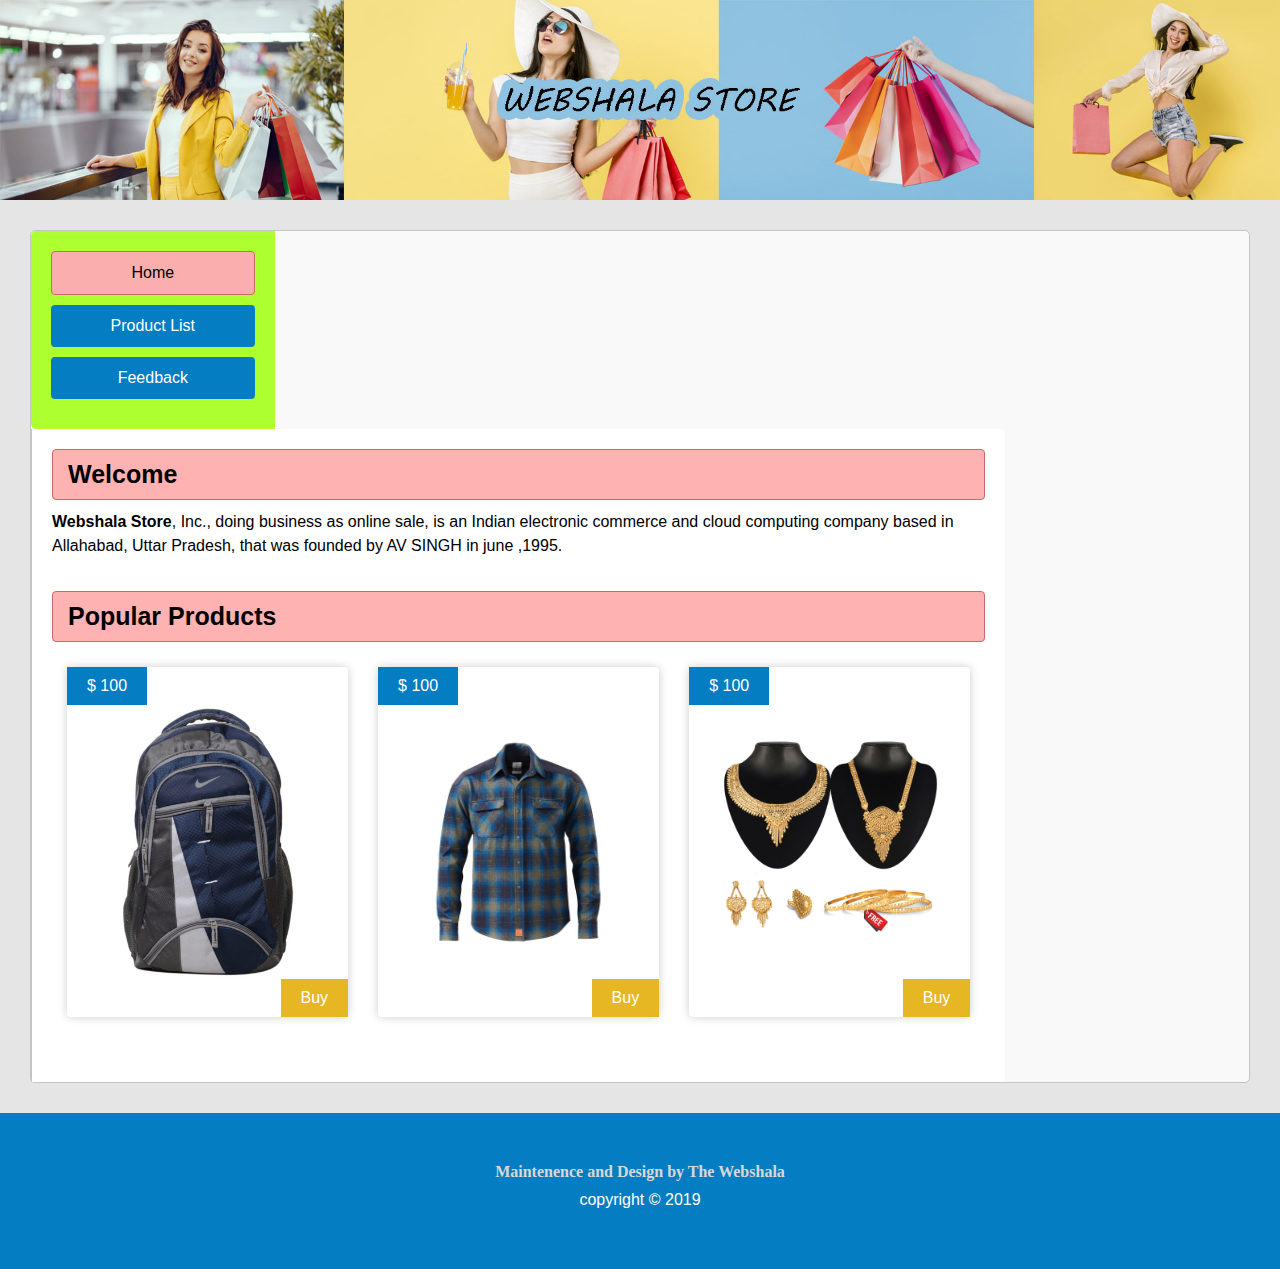
<file: index.html>
<html>
<head>
     <title>MY SHOP</title>
     <meta name="viewport" content="width=device-width, initial-scale=1">
	 <link rel="stylesheet" href="css/style.css" type="text/css">
</head>
<body>

 <!-- Start Header   -->
  <div class="header">
  	 <img src="images/header.jpg" alt="header">
  </div>
 <!-- End Header  -->

 <!-- Content Wrapper Start-->
  <div class="content-wrapper">
  	<div class="container">
  		<!-- Start Nav -->
  		<div class="nav">
  			<a href="index.html" class="active">Home</a>
  			<a href="product-list.html">Product List</a>
  			<a href="feedback.html">Feedback</a>
  		</div>
  		<!-- End Nav -->
        
        <!-- Start Content -->
        <div class="content">
        	<h2 class="heading">Welcome</h2>
        	<p><strong>Webshala Store</strong>, Inc., doing business as online sale, is an Indian electronic commerce and cloud computing company based in Allahabad, Uttar Pradesh, that was founded by AV SINGH in june ,1995.</p>
            <br/>
            
            <h2 class="heading">Popular Products</h2>

            <div class="products">
            	<div class="box">
            		<img src="images/product1.jpg" alt="product" />
            		<div class="price">
            			$ 100
            		</div>
            		<a href="" class="buy">Buy</a>
            	</div>
            	<div class="box">
            		<img src="images/product2.jpg" alt="product" />
            		<div class="price">
            			$ 100
            		</div>
            		<a href="" class="buy">Buy</a>
            	</div>
            	<div class="box">
            		<img src="images/product3.jpg" alt="product" />
            		<div class="price">
            			$ 100
            		</div>
            		<a href="" class="buy">Buy</a>
            	</div>
            </div>
        </div>
        <!-- End Content -->
  	</div>
  </div>
 <!-- Content Wrapper End-->

 <div class="footer">
 	<h5>Maintenence and Design by The Webshala</h5>
 	<p>copyright &copy; 2019</p>
 </div>

</body>
</html>
</file>
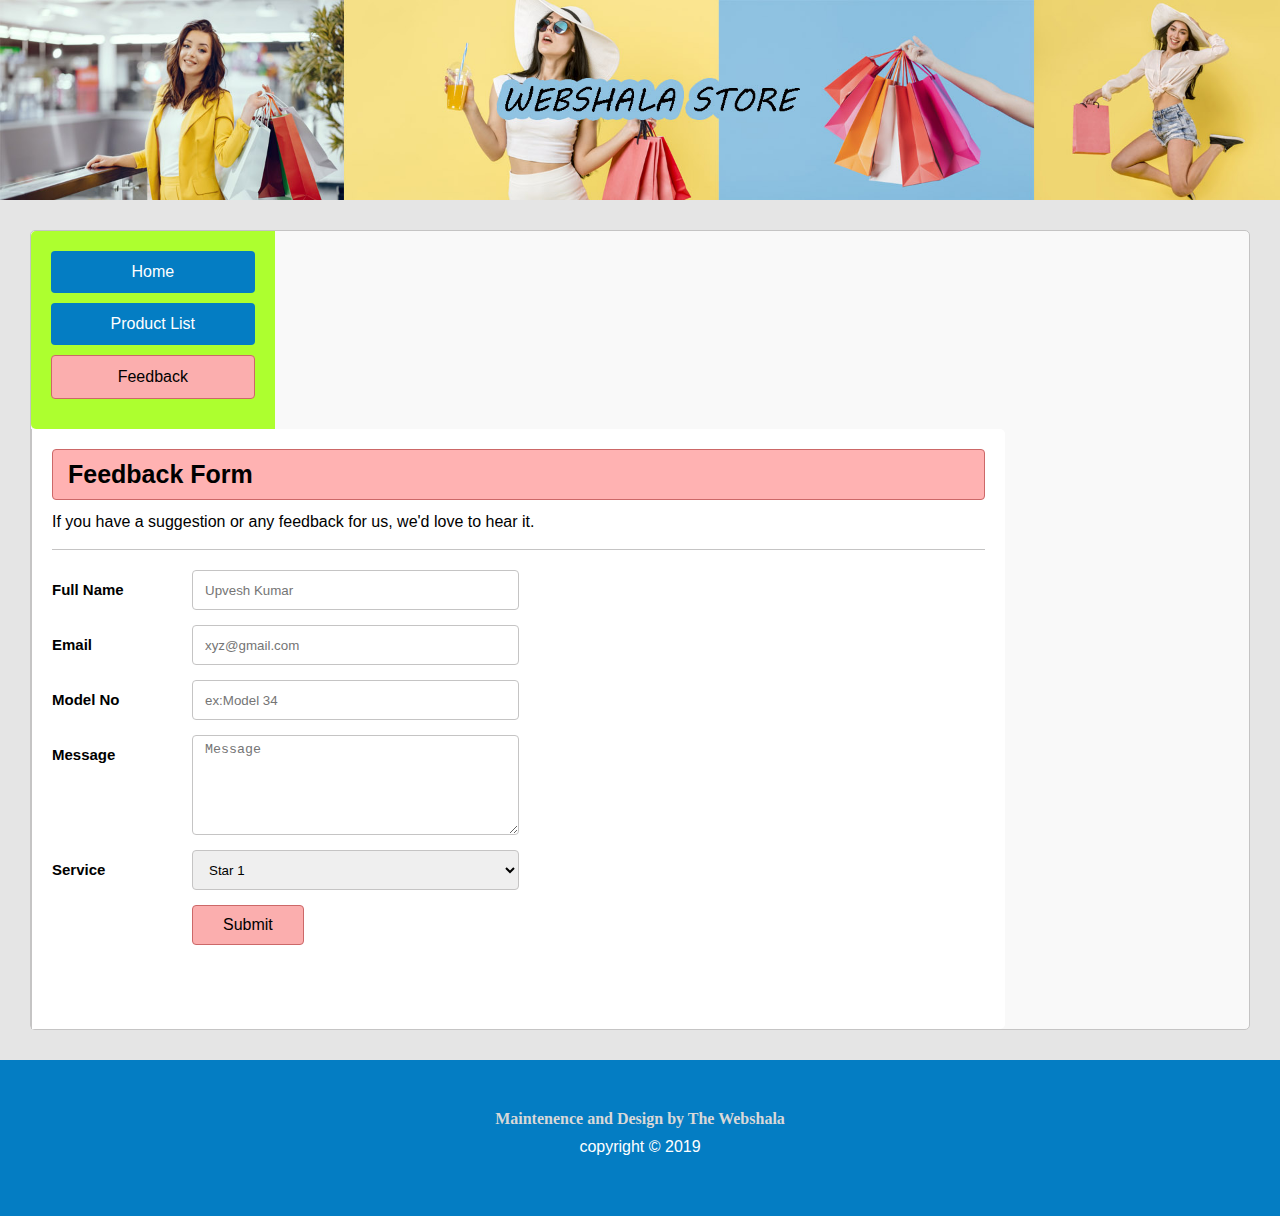
<file: feedback.html>
<html>
<head>
     <title>Feedback</title>
     <meta name="viewport" content="width=device-width, initial-scale=1">
	 <link rel="stylesheet" href="css/style.css" type="text/css">
</head>
<body>

 <!-- Start Header   -->
  <div class="header">
  	 <img src="images/header.jpg" alt="header">
  </div>
 <!-- End Header  -->

 <!-- Content Wrapper Start-->
  <div class="content-wrapper">
  	<div class="container">
  		<!-- Start Nav -->
  		<div class="nav">
  			<a href="index.html">Home</a>
  			<a href="product-list.html">Product List</a>
  			<a href="feedback.html" class="active">Feedback</a>
  		</div>
  		<!-- End Nav -->
        
        <!-- Start Content -->
        <div class="content">

            <h2 class="heading">Feedback Form</h2>
            <p>If you have a suggestion or any feedback for us, we'd love to hear it.</p>

            <div class="feedback-form">
            	 <form>
                 <div class="row"> 
                    <div class="label">
                       Full Name
                    </div>
                    <div class="input">
                      <input type="text" class="form-control" placeholder="Upvesh Kumar">
                    </div>
                 </div>

                 <div class="row"> 
                    <div class="label">
                       Email
                    </div>
                    <div class="input">
                      <input type="email" class="form-control" placeholder="xyz@gmail.com">
                    </div>
                 </div>
                 <div class="row"> 
                    <div class="label">
                       Model No
                    </div>
                    <div class="input">
                      <input type="text" class="form-control" placeholder="ex:Model 34">
                    </div>
                 </div>
                 <div class="row"> 
                    <div class="label">
                       Message
                    </div>
                    <div class="input">
                      <textarea class="form-control" placeholder="Message"></textarea>
                    </div>
                 </div>
                 <div class="row"> 
                    <div class="label">
                       Service 
                    </div>
                    <div class="input">
                      <select class="form-control">
                         <option value="star1">Star 1</option>
                         <option value="star2">Star 2</option>
                         <option value="star3">Star 3</option>
                         <option value="star4">Star 4</option>
                         <option value="star5">Star 5</option>
                      </select>
                    </div>
                 </div>
                 <div class="row"> 
                    <div class="label">
                       
                    </div>
                    <div class="input">
                      <button type="submit" class="btn">Submit</button>
                    </div>
                 </div>
               </form>
            </div>
        </div>
        <!-- End Content -->
  	</div>
  </div>
 <!-- Content Wrapper End-->

 <div class="footer">
 	<h5>Maintenence and Design by The Webshala</h5>
 	<p>copyright &copy; 2019</p>
 </div>

</body>
</html>
</file>
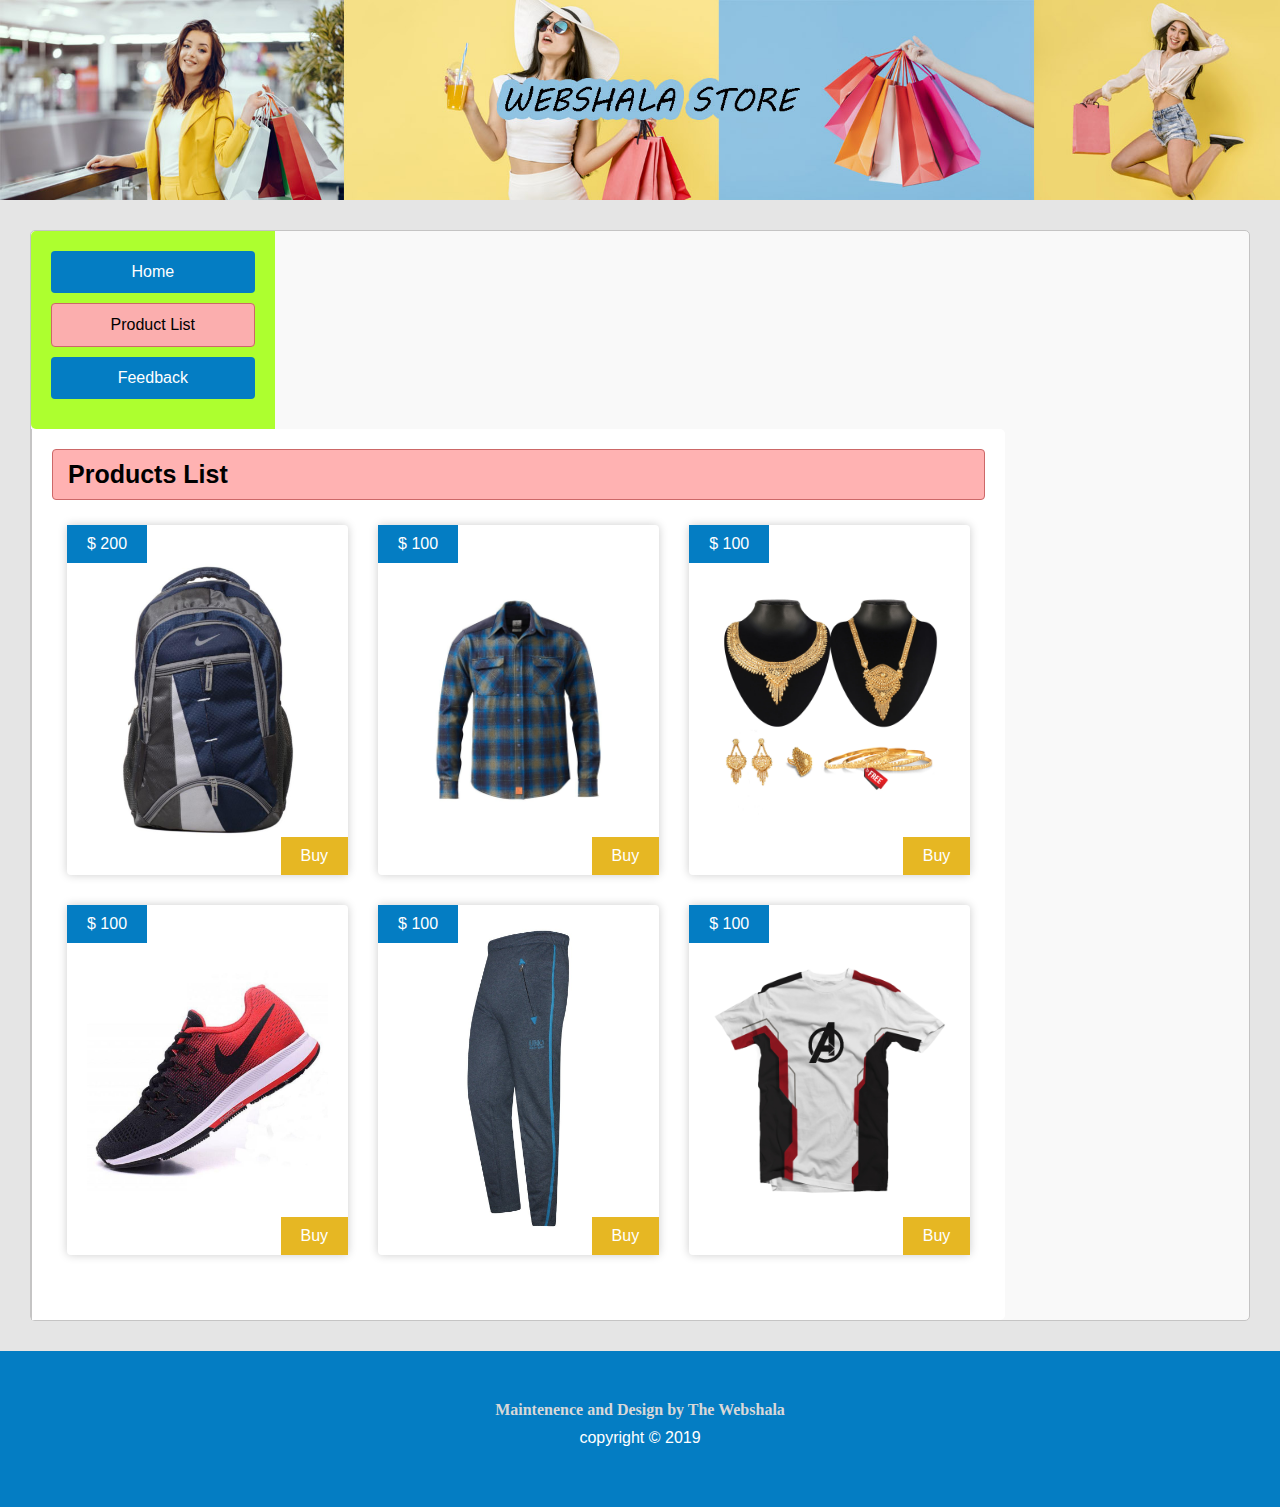
<file: product-list.html>
<html>
<head>
     <title>Product List</title>
     <meta name="viewport" content="width=device-width, initial-scale=1">
	 <link rel="stylesheet" href="css/style.css" type="text/css">
</head>
<body>

 <!-- Start Header   -->
  <div class="header">
  	 <img src="images/header.jpg" alt="header">
  </div>
 <!-- End Header  -->

 <!-- Content Wrapper Start-->
  <div class="content-wrapper">
  	<div class="container">
  		<!-- Start Nav -->
  		<div class="nav">
  			<a href="index.html">Home</a>
  			<a href="product-list.html" class="active">Product List</a>
  			<a href="feedback.html">Feedback</a>
  		</div>
  		<!-- End Nav -->
        
        <!-- Start Content -->
        <div class="content">

            <h2 class="heading">Products List</h2>

            <div class="products">
            	<div class="box">
            		<img src="images/product1.jpg" alt="product" />
            		<div class="price">
            			$ 200
            		</div>
            		<a href="" class="buy">Buy</a>
            	</div>
            	<div class="box">
            		<img src="images/product2.jpg" alt="product" />
            		<div class="price">
            			$ 100
            		</div>
            		<a href="" class="buy">Buy</a>
            	</div>
            	<div class="box">
            		<img src="images/product3.jpg" alt="product" />
            		<div class="price">
            			$ 100
            		</div>
            		<a href="" class="buy">Buy</a>
            	</div>
              <div class="box">
                <img src="images/product4.jpg" alt="product" />
                <div class="price">
                  $ 100
                </div>
                <a href="" class="buy">Buy</a>
              </div>
              <div class="box">
                <img src="images/product5.jpg" alt="product" />
                <div class="price">
                  $ 100
                </div>
                <a href="" class="buy">Buy</a>
              </div>
              <div class="box">
                <img src="images/product6.jpg" alt="product" />
                <div class="price">
                  $ 100
                </div>
                <a href="" class="buy">Buy</a>
              </div>
            </div>
        </div>
        <!-- End Content -->
  	</div>
  </div>
 <!-- Content Wrapper End-->

 <div class="footer">
 	<h5>Maintenence and Design by The Webshala</h5>
 	<p>copyright &copy; 2019</p>
 </div>

</body>
</html>
</file>
<file: css/style.css>
body{
 	margin:0;
 	font-family: sans-serif;
 }

 *{
 	box-sizing: border-box;
 }

 .header{
 	width: 100%;
 	float: left;
 }
 .header img{
 	width: 100%;
 }

 .content-wrapper{
 	background-color:#e5e5e5;
 	width: 100%;
 	float: left;
 	padding:30px;
 }

 .content-wrapper .container{
 	width: 100%;
 	float: left;
 	border:1px solid #c5c4c4;
 	background-color:#f9f9f9;
 	border-radius:5px;
 }

.content-wrapper .nav{
	width: 20%;
	float:top;
	padding:20px;
	border-radius:5px 0px 0px 5px;
	background-color:greenyellow;
}

.content-wrapper .nav a{
	
	background-color:#047dc3;
	border-radius:4px;
	text-decoration:none;
	display: block;
	text-align: center;
	padding:12px 15px;
	color:#ffffff;
	margin-bottom: 10px;
}

.content-wrapper .nav a.active{
	color:#000000;
	background-color: #fbaeae;
	border:1px solid #cc6868;
}
.content-wrapper .content{
	float: left;
	width: 80%;
	background-color: #ffffff;
   padding:20px;
   padding-bottom:50px;
   border-left:1px solid #c5c4c4;
   border-radius:0px 5px 5px 0px;
   min-height: 600px;
}


.content-wrapper .content .heading{
	background-color:#ffb2b2;
	font-size: 25px;
	padding:10px 15px;
     margin:0px 0px 10px;
     border-radius: 4px;
     border:1px solid #cc6868;
}

.content-wrapper .content p{
	font-size: 16px;
	color:#000000;
	line-height: 24px;
	margin:0px 0px 15px;
}

.content-wrapper .content .products .box{
	width:calc(33.33% - 30px);
	float: left;
	box-shadow: 0px 0px 10px #cdcdcd;
	height: 350px;
	margin:15px;
	border-radius:4px;
	position: relative;
}


.content-wrapper .content .products .box img{
	max-width: 100%;
	max-height: 100%;
	padding:20px;
    width:auto;
    height: auto;
    position: absolute;
    display: inline-block;
    margin: auto;
    top:0;
    right:0;
    left:0;
    bottom:0;
    z-index:1;
}

.content-wrapper .content .products .box .price{
	background-color:#047dc3;
	padding:10px 20px;
	color:#ffffff;
	font-size:16px;
	position: absolute;
	left:0;
	top:0;
	z-index: 10;
}

.content-wrapper .content .products .box .buy{
    background-color: #e6b723;
    padding:10px 20px;
	color:#ffffff;
	font-size:16px;
	position: absolute;
	right:0;
	bottom:0;
	z-index: 10;
	text-decoration: none;
}

.content-wrapper .content .feedback-form{
	width: 100%;
	float:left;
	border-top:1px solid #c5c4c4;
	padding-top: 20px;
}
.content-wrapper .content .feedback-form form{
	float: left;
	width:50%;
	
}
.content-wrapper .content .feedback-form form .row{
	width:100%;
	float: left;
	margin-bottom: 15px;
}
.content-wrapper .content .feedback-form form .row .label{
	width:30%;
	float: left;
	line-height:40px;
	font-size:15px;
	font-weight: bold;

}
.content-wrapper .content .feedback-form form .row .input{
	width:70%;
	float:right;

}
.content-wrapper .content .feedback-form form .row .input .form-control{
	width: 100%;
	height: 40px;
	border-radius:4px;
	border:1px solid #c5c4c4;
	padding:6px 12px;
}
.content-wrapper .content .feedback-form form .row .input textarea.form-control{
	height: 100px;
}
.content-wrapper .content .feedback-form form .row .input .btn{
    color:#000000;
	background-color: #fbaeae;
	border:1px solid #cc6868;	
	border-radius: 4px;
	height: 40px;
	padding:0px 30px;
	font-size: 16px;
}
.footer{
	background-color:#047dc3;
	padding:50px 30px;
	float: left;
	width: 100%;
	text-align: center;
}

.footer h5{
  color:#d8d8d8;
  font-size:16px;
  margin:0px;
  font-family: comic sans ms;
}


.footer p{
 color:#ffffff;
 margin:10px 0;      
}



/*Responsive*/

 /*if width equal to or less than 991 then*/

 @media(max-width: 991px){

 	.content-wrapper .content .products .box{
 		height: 280px;
 	}
 	.content-wrapper .content .feedback-form form {
    width: 70%;
}
 }

/*if width equal to or less than 767 then*/

 @media(max-width: 767px){

 	.content-wrapper .nav{
 		width: 100%;
 	}
 	.content-wrapper .content{
 		width: 100%;
 		border-radius:0px 0px 5px 5px
 	}
 	.content-wrapper .content .products .box{
 		width: 100%;
 		margin:15px 0px;
 	}
 	.content-wrapper .content .feedback-form form {
    width: 100%;
}
 }

/*if width equal to or less than 500 then*/
@media(max-width: 500px){
 .content-wrapper .content .feedback-form form .row .label{
 	width: 100%;
 }
 .content-wrapper .content .feedback-form form .row .input{
 	width: 100%;
 }

}
</file>
